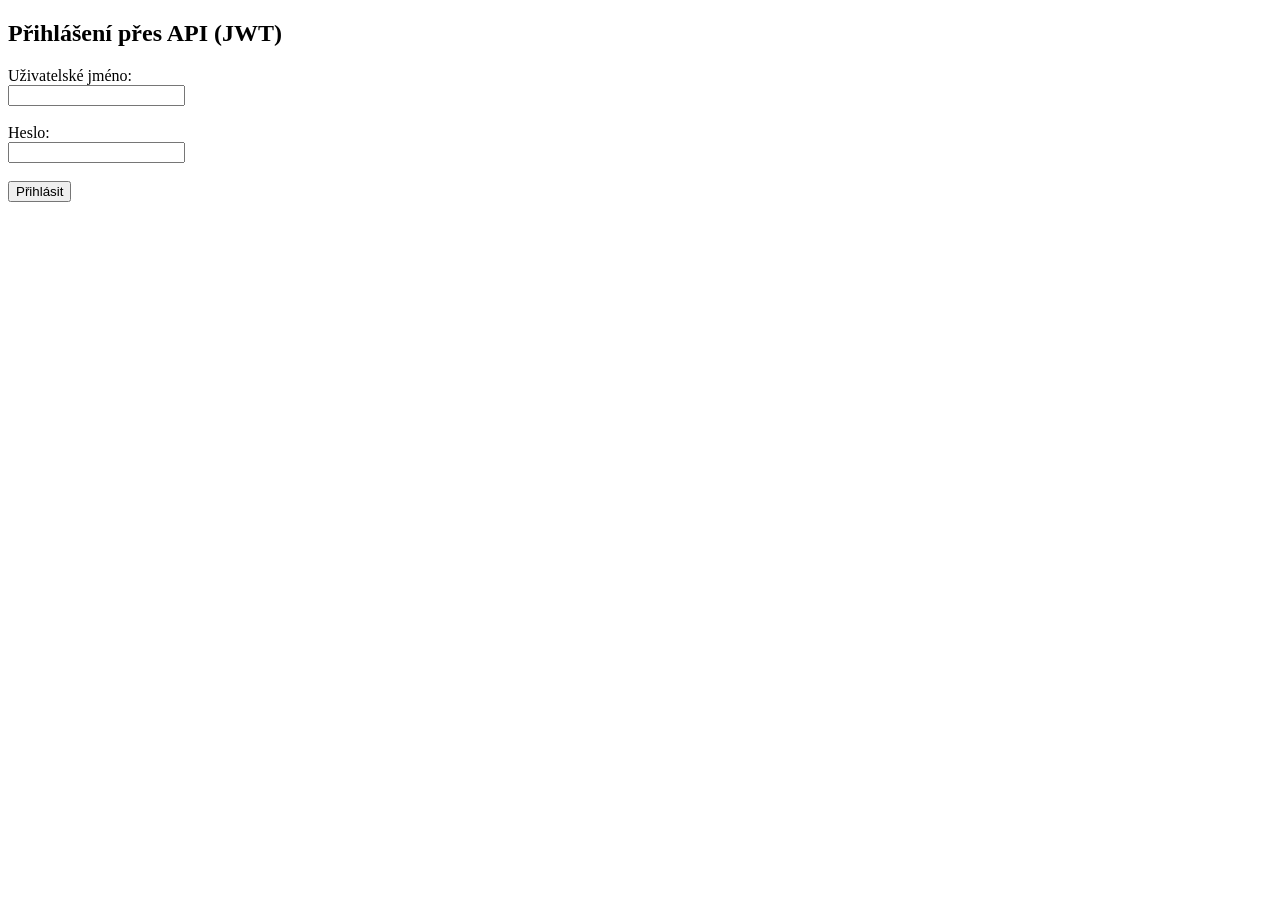
<file: Adamek/login_test.html>
<!DOCTYPE html>
<html lang="cs">
<head>
  <meta charset="UTF-8">
  <title>Login API test</title>
</head>
<body>
  <h2>Přihlášení přes API (JWT)</h2>
  <form id="loginForm">
    <label>Uživatelské jméno:</label><br>
    <input type="text" id="username" required><br><br>

    <label>Heslo:</label><br>
    <input type="password" id="password" required><br><br>

    <button type="submit">Přihlásit</button>
  </form>

  <pre id="result"></pre>

  <script>
    document.getElementById('loginForm').addEventListener('submit', function(e) {
      e.preventDefault();

      const username = document.getElementById('username').value;
      const password = document.getElementById('password').value;

      fetch('http://localhost/Adamek/api/login_api.php', {
        method: 'POST',
        headers: { 'Content-Type': 'application/json' },
        body: JSON.stringify({ username, password })
      })
      .then(res => res.json())
      .then(data => {
        document.getElementById('result').textContent = JSON.stringify(data, null, 2);
      })
      .catch(err => {
        document.getElementById('result').textContent = 'Chyba: ' + err;
      });
    });
  </script>
</body>
</html>
</file>
